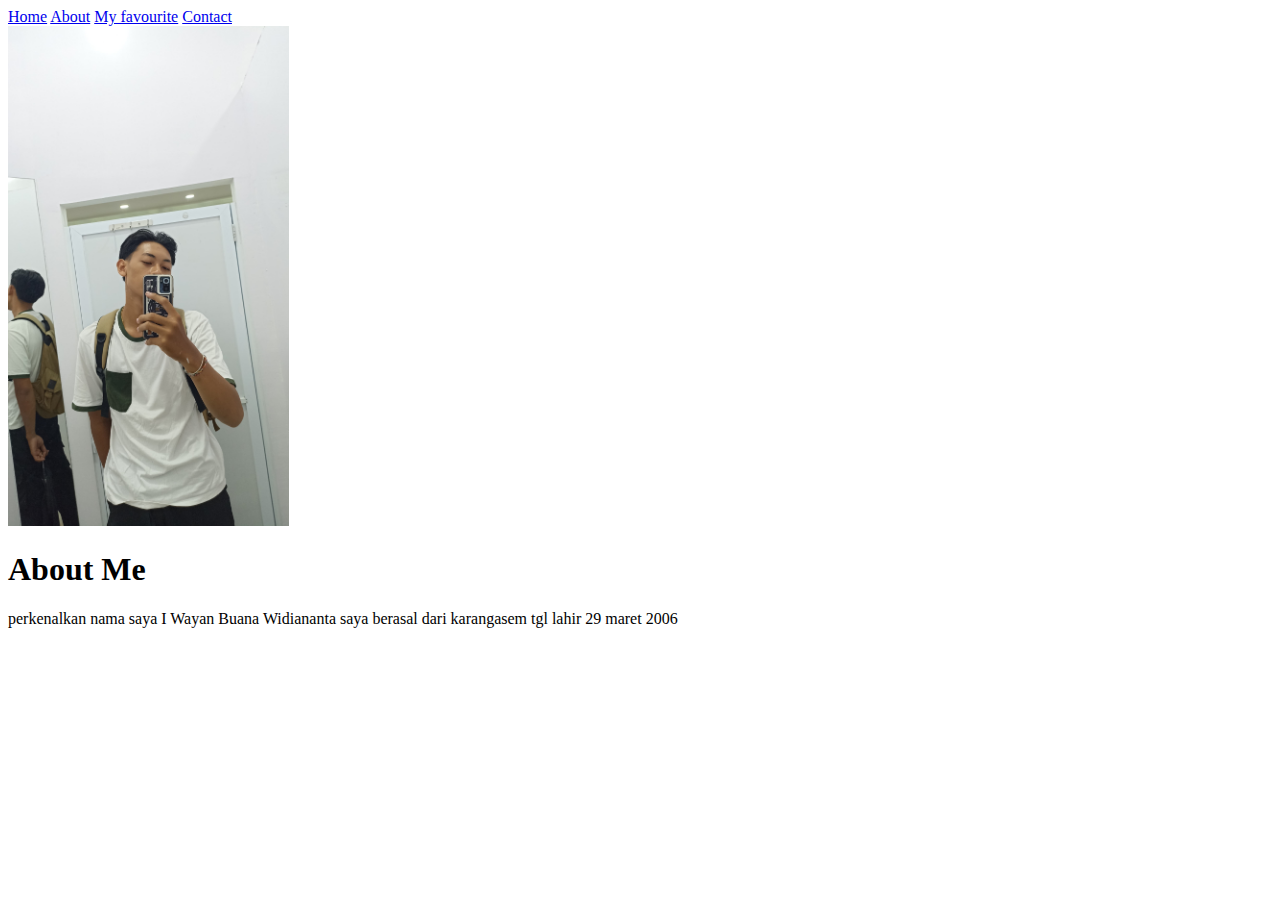
<file: about.html>
<!DOCTYPE html>
<html lang="en">
<head>
    <meta charset="UTF-8">
    <meta name="viewport" content="width=device-width, initial-scale=1.0">
    <title>Buana widiananta</title>
</head>
<body>
        <div>
            <a href="index.html">Home</a>
            <a href="about.html">About</a>
            <a href="favourite.html">My favourite</a>
            <a href="contact.html">Contact</a>
        </div>

        <img src="img 2021.jpg" alt="" height="500">

        <h1>About Me</h1>
        <p>perkenalkan nama saya I Wayan Buana Widiananta saya berasal dari karangasem tgl lahir 29 maret 2006 </p>
</body>
</html>
</file>
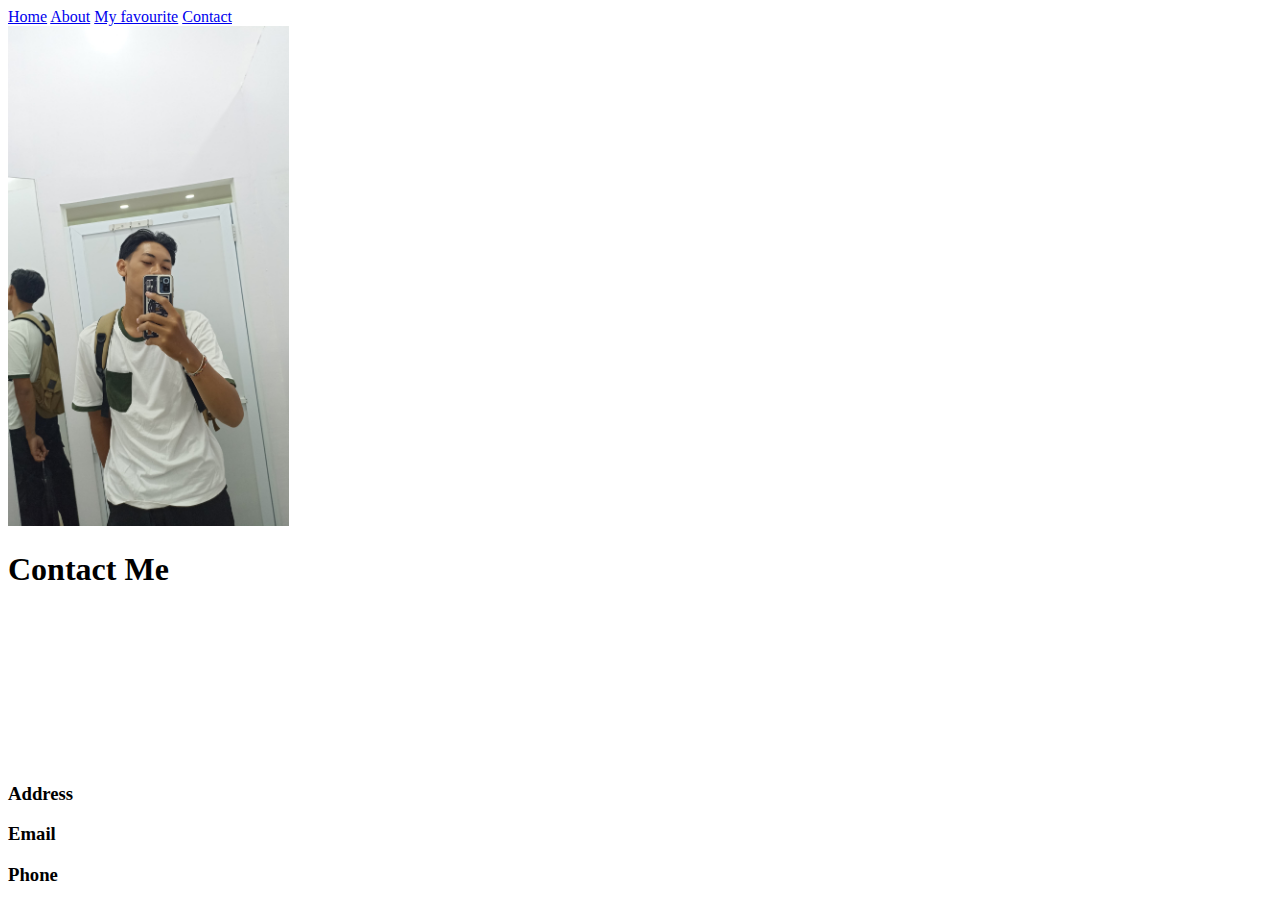
<file: contact.html>
<!DOCTYPE html>
<html lang="en">
<head>
    <meta charset="UTF-8">
    <meta name="viewport" content="width=device-width, initial-scale=1.0">
    <title>Buana widiananta</title>
</head>
<body>
        <div>
            <a href="index.html">Home</a>
            <a href="about.html">About</a>
            <a href="favourite.html">My favourite</a>
            <a href="contact.html">Contact</a>
        </div>

        <img src="img 2021.jpg" alt="" height="500">

        <h1>Contact Me</h1>
        <iframe src="" frameborder="0"></iframe>
        <div>
            <h3>Address</h3>
            <p></p>
        </div>
        <div>
            <h3>Email</h3>
            <p></p>
        </div>
        <div>
            <h3>Phone</h3>
            <p></p>
        </div>
</body>
</html>
</file>
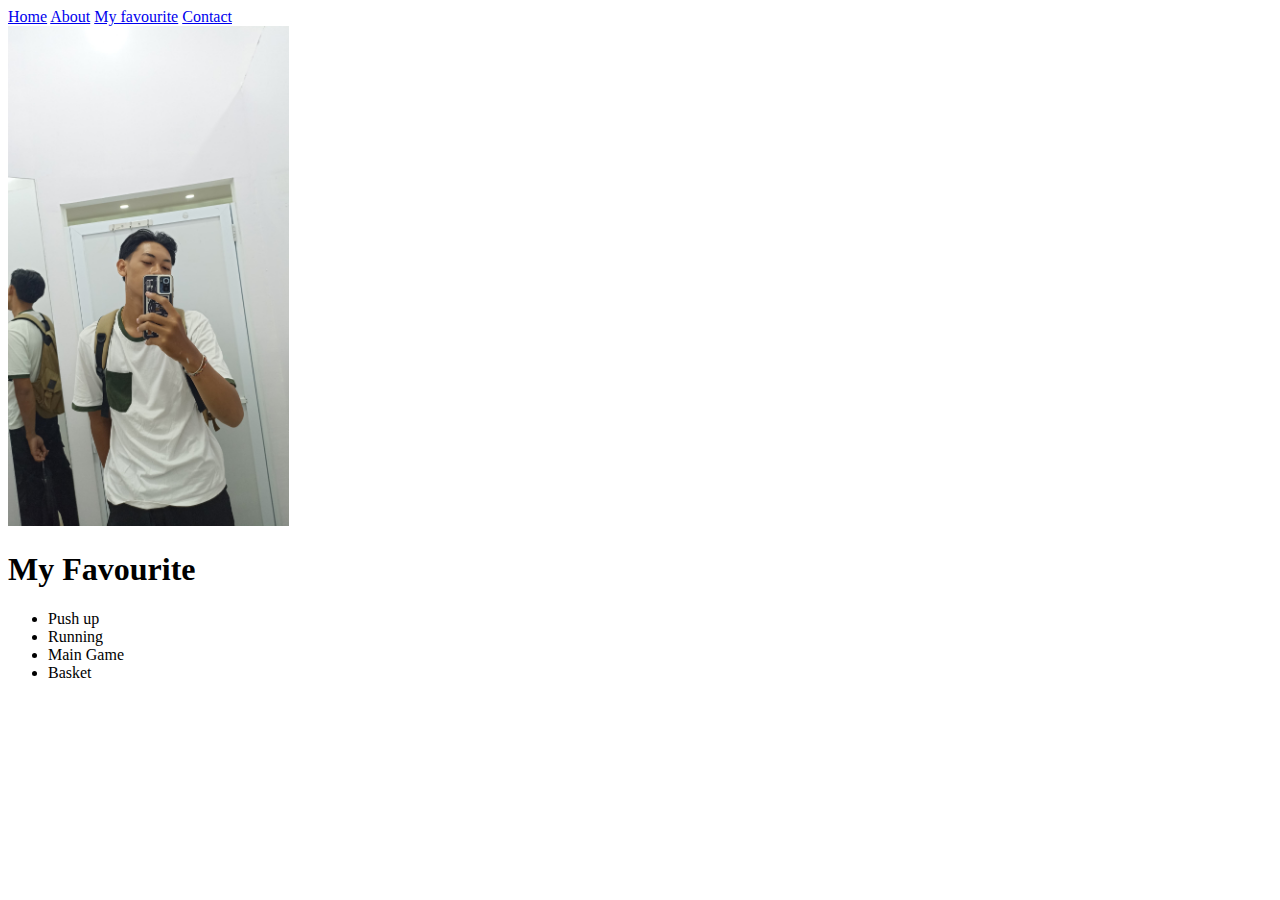
<file: favourite.html>
<!DOCTYPE html>
<html lang="en">
<head>
    <meta charset="UTF-8">
    <meta name="viewport" content="width=device-width, initial-scale=1.0">
    <title>Buana widiananta</title>
</head>
<body>
        <div>
            <a href="index.html">Home</a>
            <a href="about.html">About</a>
            <a href="favourite.html">My favourite</a>
            <a href="contact.html">Contact</a>
        </div>

        <img src="img 2021.jpg" alt="" height="500">

        <h1>My Favourite</h1>

        <ul>
            <li>Push up</li>
            <li>Running</li>
            <li>Main Game</li>
            <li>Basket</li>
        </ul>
</body>
</html>
</file>
